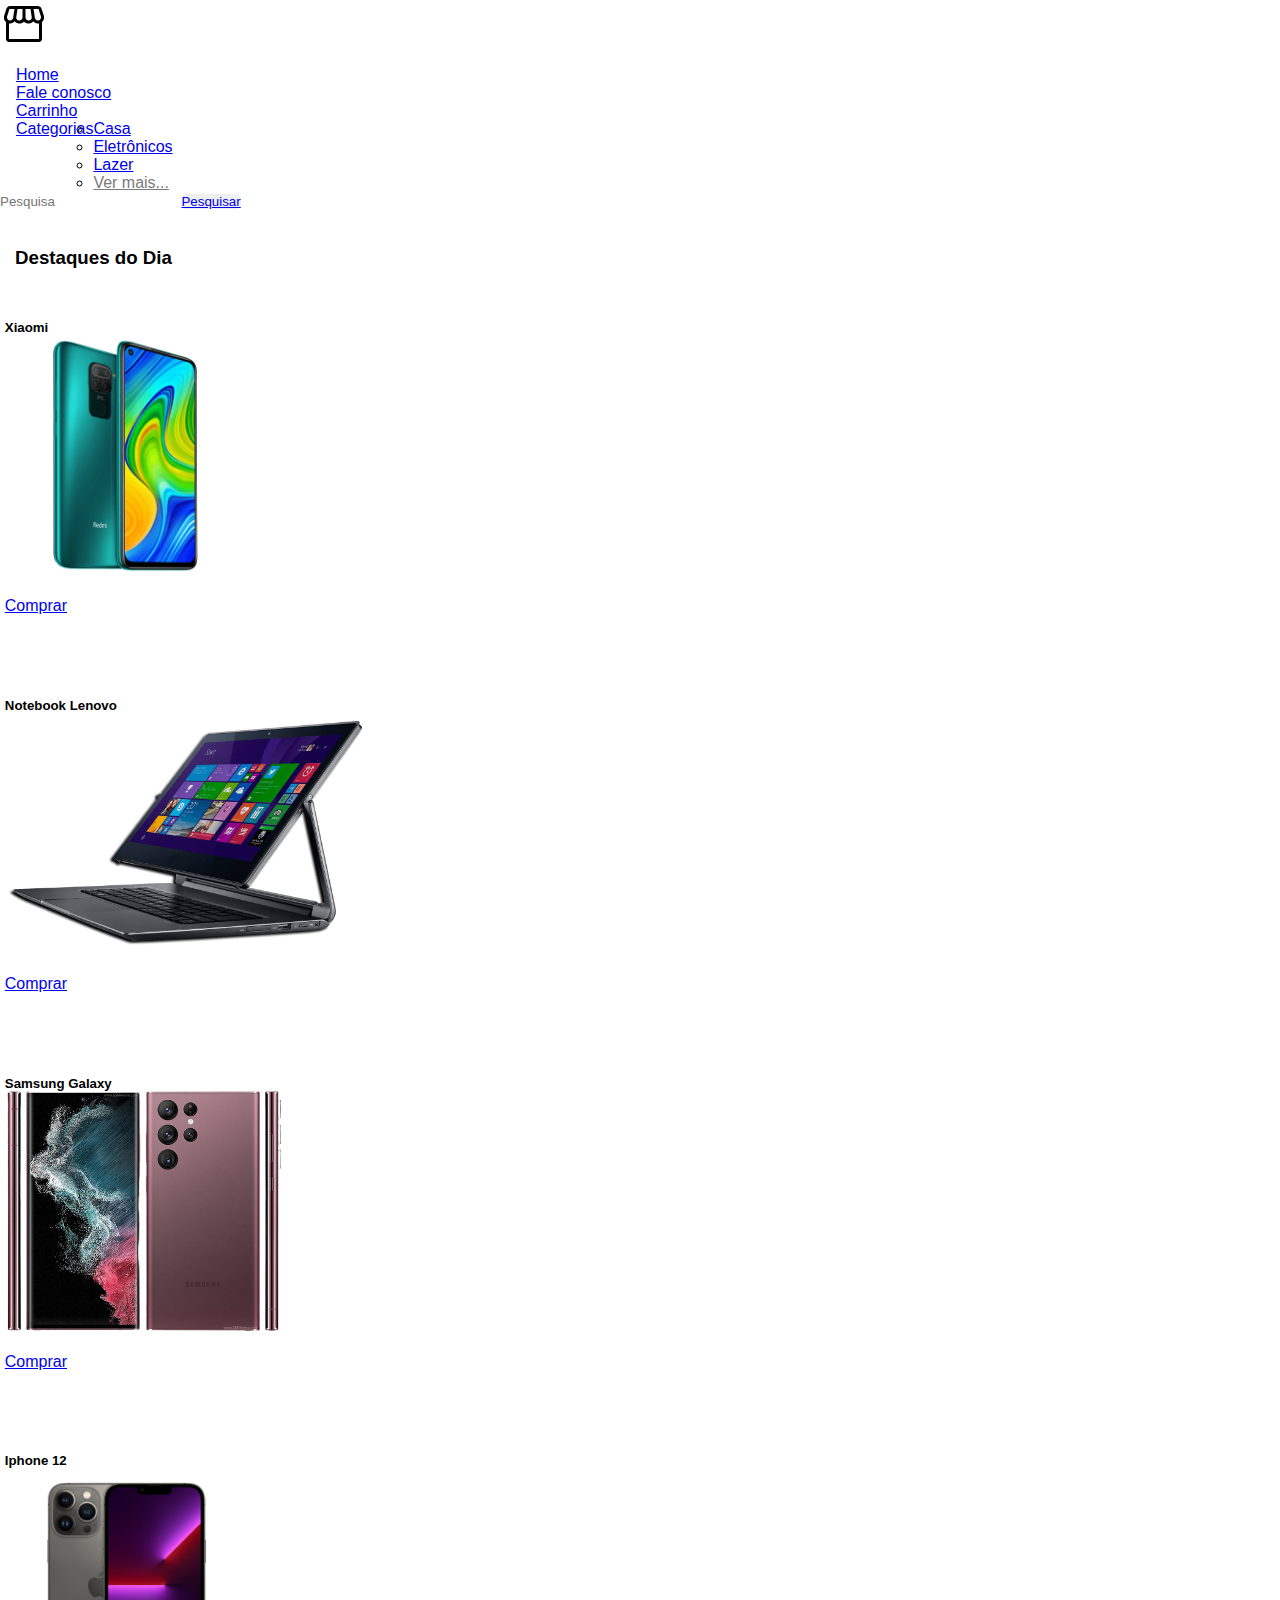
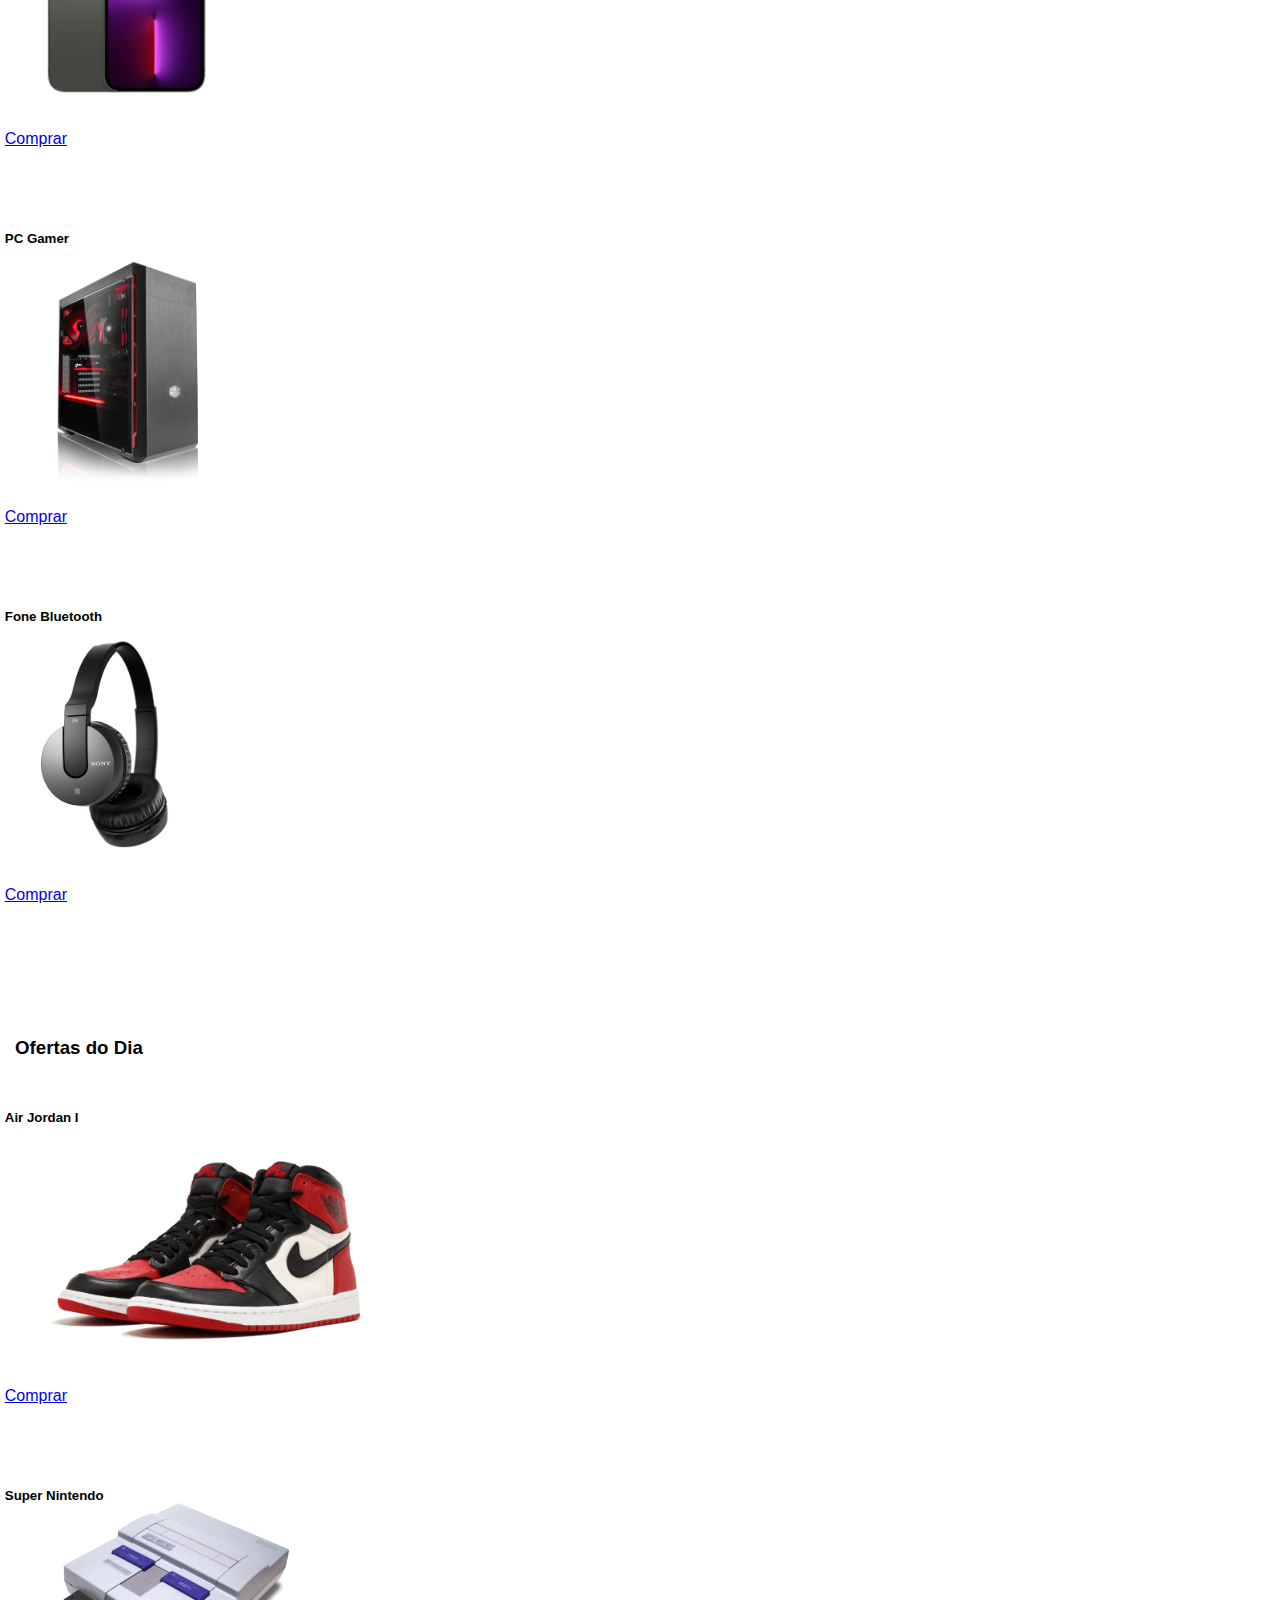
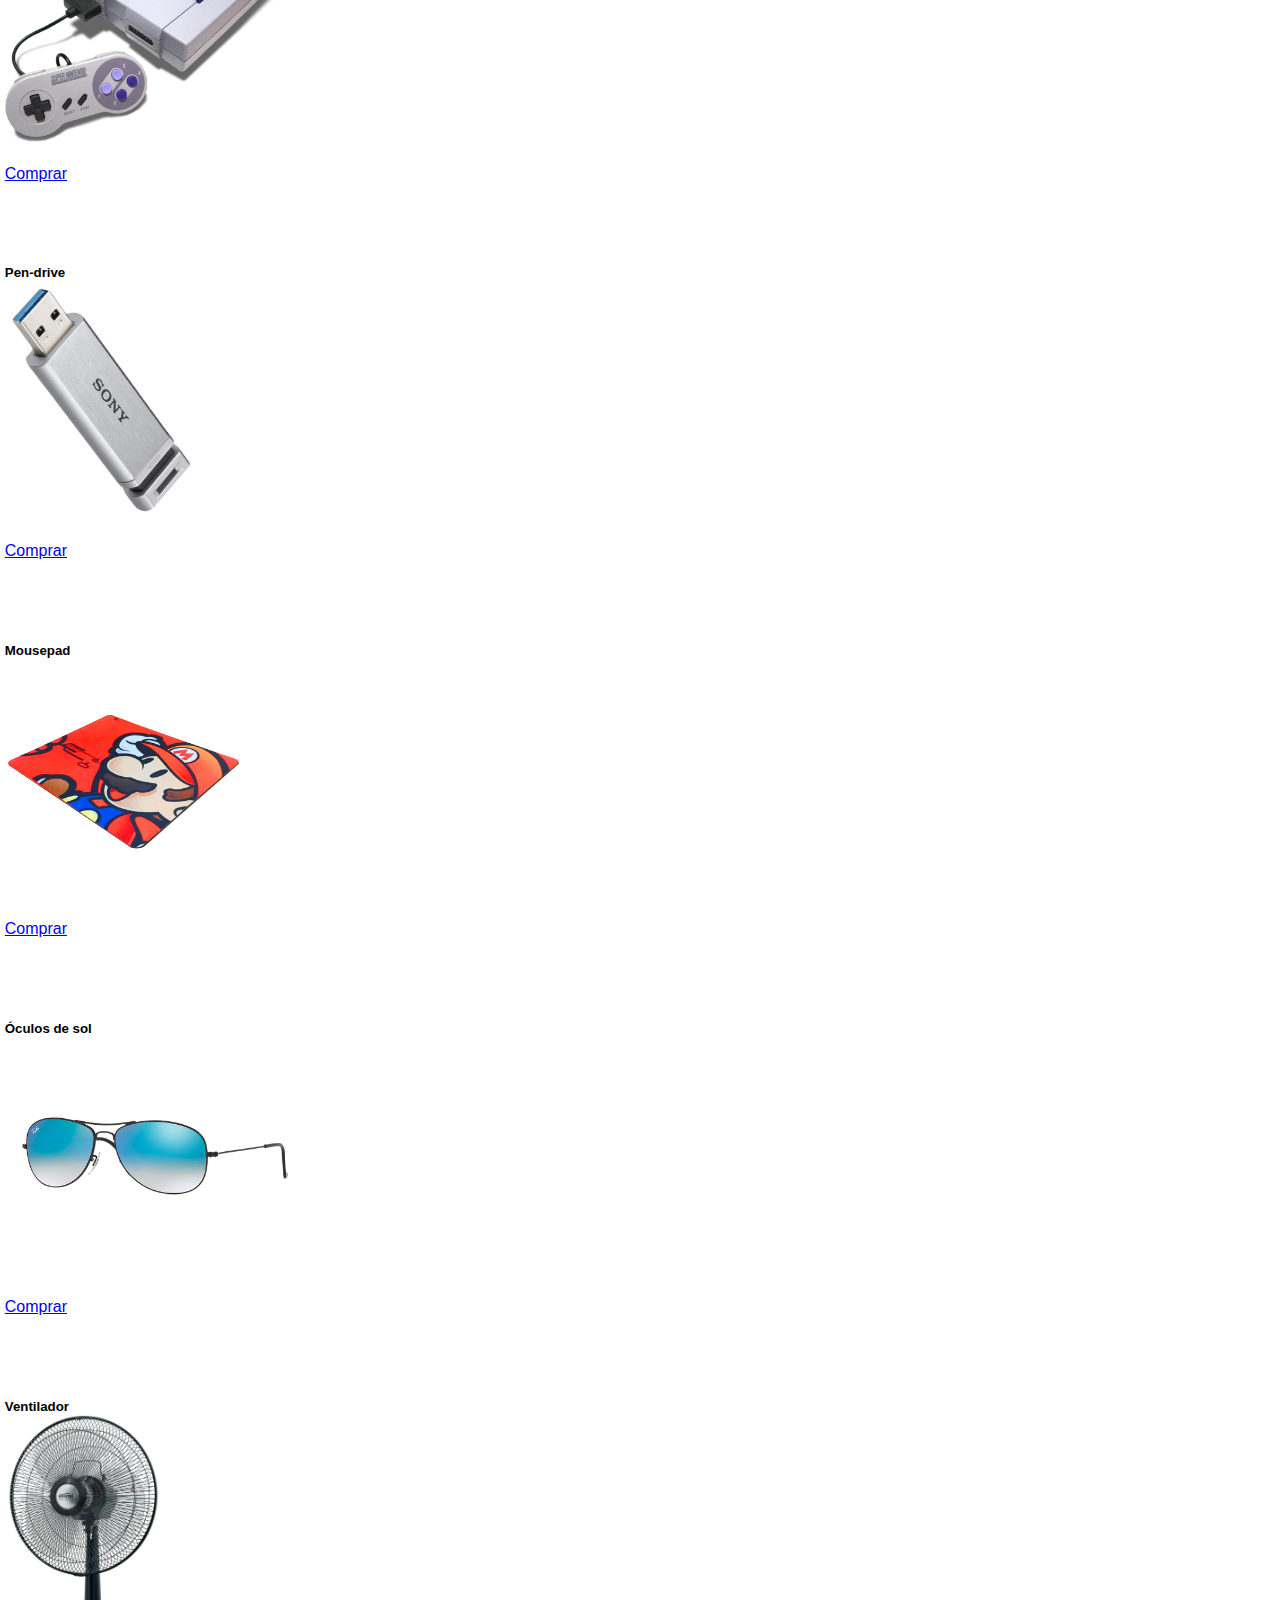
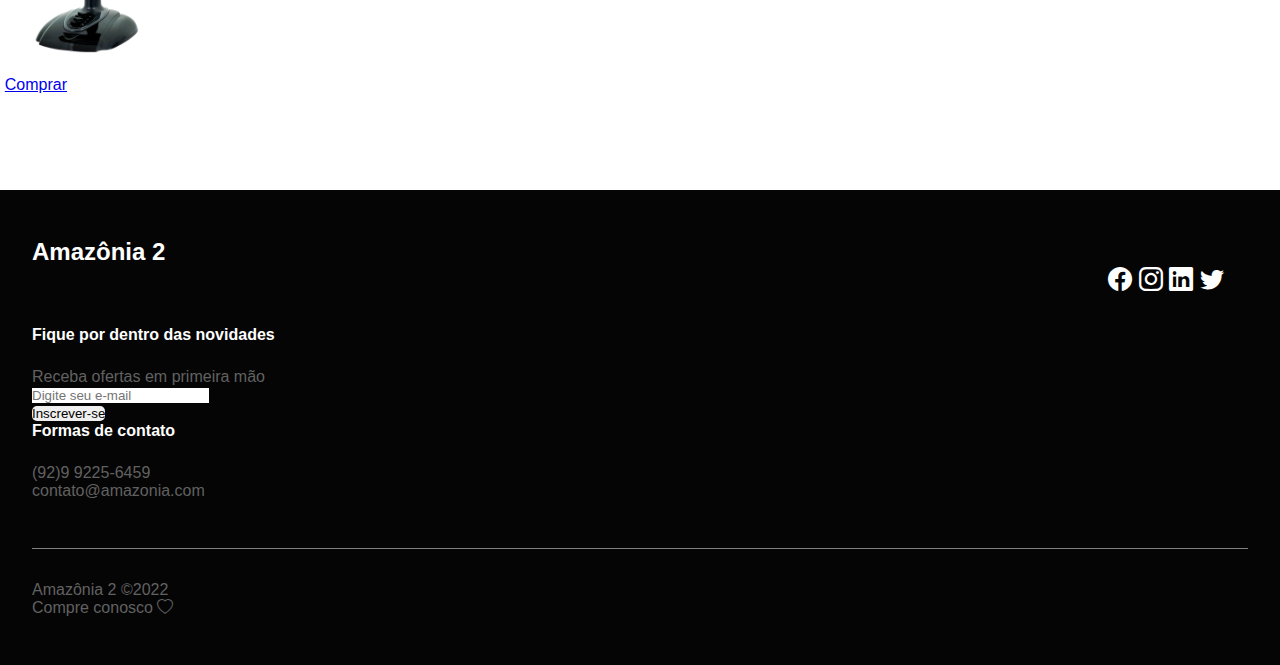
<file: index.html>
<!DOCTYPE html>
<html lang="en">
  <head>
    <meta charset="UTF-8" />
    <meta http-equiv="X-UA-Compatible" content="IE=edge" />
    <meta name="viewport" content="width=device-width, initial-scale=1.0" />
    <title>Atividade 22-11</title>
    <!-- Fonts -->
    <link rel="preconnect" href="https://fonts.googleapis.com" />
    <link rel="preconnect" href="https://fonts.gstatic.com" crossorigin />
    <link
      href="https://fonts.googleapis.com/css2?family=Titillium+Web&display=swap"
      rel="stylesheet"
    />
    <!-- CSS Bootstrap -->
    <link
      href="https://cdn.jsdelivr.net/npm/bootstrap@5.2.2/dist/css/bootstrap.min.css"
      rel="stylesheet"
      integrity="sha384-Zenh87qX5JnK2Jl0vWa8Ck2rdkQ2Bzep5IDxbcnCeuOxjzrPF/et3URy9Bv1WTRi"
      crossorigin="anonymous"
    />
    <!-- Bootstrap Icons -->
    <link
      rel="stylesheet"
      href="https://cdn.jsdelivr.net/npm/bootstrap-icons@1.9.1/font/bootstrap-icons.css"
    />
    <!-- Project CSS -->
    <link rel="stylesheet" href="css/style.css" />
    <!-- JavaScript Bootstrap -->
    <script
      src="https://cdn.jsdelivr.net/npm/bootstrap@5.2.2/dist/js/bootstrap.bundle.min.js"
      integrity="sha384-OERcA2EqjJCMA+/3y+gxIOqMEjwtxJY7qPCqsdltbNJuaOe923+mo//f6V8Qbsw3"
      crossorigin="anonymous"
    ></script>
  </head>
  <body>
    <!-- NAVBAR -->
      <nav class="navbar navbar-expand-lg bg-light">
        <div class="container-fluid">
          <a class="navbar-brand" href="#">
            <img src="img/icon.png" alt="">
          </a>
          <button class="navbar-toggler" type="button" data-bs-toggle="collapse" data-bs-target="#navbarSupportedContent" aria-controls="navbarSupportedContent"aria-expanded="false" aria-label="Toggle navigation">
            <span class="navbar-toggler-icon"></span>
          </button>
          <div class="collapse navbar-collapse" id="navbarSupportedContent">
            <ul class="navbar-nav me-auto mb-2 mb-lg-0">
              <li class="nav-item">
                <a class="nav-link active" aria-current="page" href="index.html">Home</a>
              </li>
              <li class="nav-item">
                <a class="nav-link" href="#">Fale conosco</a>
              </li>
              <li class="nav-item">
                <a class="nav-link" href="pag/cart.html">Carrinho</a>
              </li>
              <li class="nav-item dropdown">
                <a class="nav-link dropdown-toggle" href="#" role="button" data-bs-toggle="dropdown" aria-expanded="false">Categorias</a>
                <ul class="dropdown-menu">
                  <li><a class="dropdown-item" href="#">Casa</a></li>
                  <li><a class="dropdown-item" href="#">Eletrônicos</a></li>
                  <li><a class="dropdown-item" href="#">Lazer</a></li>
                  <li><a class="dropdown-item" id="drop" href="#">Ver mais...</a></li>
                </ul>
              </li>
              
            </ul>
            <form class="d-flex" role="search">
              <input class="form-control me-2" type="search" placeholder="Pesquisa" aria-label="Search"/>
              <button class="btn btn-outline-success" type="submit"> <a href="pag/resultado-de-pesquisa.html">Pesquisar</a></button>
            </form>
          </div>
        </div>
      </nav>
      <!-- CARDS -->
      <h3>Destaques do Dia</h3> 
        <div class="col-12 col-md-10 offset-md-1" id="mini-banners">
            <div class="row">
                <div class="col-12 col-md-4">
                    <div class="card text-center">
                        <div class="card-body">
                            <h5>Xiaomi</h5>
                            <img src="img/xiaomi.png" alt="" class="img-fluid">
                            <br><br>
                            <a href="#" class="btn btn-dark">Comprar</a>
                        </div>
                    </div>
                </div>
                <div class="col-12 col-md-4">
                    <div class="card text-center">
                        <div class="card-body">
                            <h5>Notebook Lenovo</h5>
                            <img src="img/lenovo.png" alt="" class="img-fluid">
                            <br><br>
                            <a href="#" class="btn btn-dark">Comprar</a>
                        </div>
                    </div>
                </div>
                <div class="col-12 col-md-4">
                    <div class="card text-center">
                        <div class="card-body">
                            <h5>Samsung Galaxy</h5>
                            <img src="img/S22.png" alt="" class="img-fluid">
                            <br><br>
                            <a href="#" class="btn btn-dark">Comprar</a>
                        </div>
                    </div>
                </div>
                <div class="col-12 col-md-4">
                    <div class="card text-center">
                        <div class="card-body">
                            <h5>Iphone 12</h5>
                            <img src="img/iphone.png" alt="" class="img-fluid">
                            <br><br>
                            <a href="#" class="btn btn-dark">Comprar</a>
                        </div>
                    </div>
                </div>
                <div class="col-12 col-md-4">
                    <div class="card text-center">
                        <div class="card-body">
                            <h5>PC Gamer</h5>
                            <img src="img/pc.png" alt="" class="img-fluid">
                            <br><br>
                            <a href="#" class="btn btn-dark">Comprar</a>
                        </div>
                    </div>
                </div>
                <div class="col-12 col-md-4">
                    <div class="card text-center">
                        <div class="card-body">
                            <h5>Fone Bluetooth</h5>
                            <img src="img/fone.png" alt="" class="img-fluid">
                            <br><br>
                            <a href="#" class="btn btn-dark">Comprar</a>
                        </div>
                    </div>
                </div>
            </div>
        </div>
        <h3>Ofertas do Dia</h3>
        <div class="col-12 col-md-10 offset-md-1" id="mini-banners">
          <div class="row">
              <div class="col-12 col-md-4">
                  <div class="card text-center">
                      <div class="card-body">
                          <h5>Air Jordan I</h5>
                          <img src="img/jordan.png" alt="" class="img-fluid">
                          <br><br>
                          <a href="#" class="btn btn-dark">Comprar</a>
                      </div>
                  </div>
              </div>
              <div class="col-12 col-md-4">
                  <div class="card text-center">
                      <div class="card-body">
                          <h5>Super Nintendo</h5>
                          <img src="img/nintendo2.png" alt="" class="img-fluid">
                          <br><br>
                          <a href="pag/atividade-site.html" class="btn btn-dark">Comprar</a>
                      </div>
                  </div>
              </div>
              <div class="col-12 col-md-4">
                  <div class="card text-center">
                      <div class="card-body">
                          <h5>Pen-drive</h5>
                          <img src="img/pendrive.png" alt= "" class="img-fluid">
                          <br><br>
                          <a href="#" class="btn btn-dark">Comprar</a>
                      </div>
                  </div>
              </div>
              <div class="col-12 col-md-4">
                  <div class="card text-center">
                      <div class="card-body">
                          <h5>Mousepad</h5>
                          <img src="img/mousepad.png" alt="" class="img-fluid">
                          <br><br>
                          <a href="#" class="btn btn-dark">Comprar</a>
                      </div>
                  </div>
              </div>
              <div class="col-12 col-md-4">
                  <div class="card text-center">
                      <div class="card-body">
                          <h5>Óculos de sol</h5>
                          <img src="img/rayban.png" alt="" class="img-fluid">
                          <br><br>
                          <a href="#" class="btn btn-dark">Comprar</a>
                      </div>
                  </div>
              </div>
              <div class="col-12 col-md-4">
                  <div class="card text-center">
                      <div class="card-body">
                          <h5>Ventilador</h5>
                          <img src="img/ventilador.png" alt="" class="img-fluid">
                          <br><br>
                          <a href="#" class="btn btn-dark">Comprar</a>
                      </div>
                  </div>
              </div>
          </div>
      </div>
      <!-- FOOTER -->
      <footer class="container-fluid bg-dark-color" id="footer">
        <div class="container">
            <div class="row">
                <!-- Footer Top -->
                <div class="col-12" id="footer-top">
                    <div class="row justify-content-between">
                        <div class="col-4"><h2>Amazônia 2</h2></div>
                        <div class="col-4" id="social-icons">
                            <i class="bi bi-facebook"></i>
                            <i class="bi bi-instagram"></i>
                            <i class="bi bi-linkedin"></i>
                            <i class="bi bi-twitter"></i>
                        </div>
                    </div>
                </div>
                <!-- Footer Details -->
                <div class="col-12" id="footer-details">
                  <div class="row">
                    <div class="col-12 col-md-4" id="news-container">
                      <h4>Fique por dentro das novidades</h4>
                      <p class="secondary-color">Receba ofertas em primeira mão</p>
                      <form>
                        <div class="mb-3">
                          <input type="email" class="form-control" placeholder="Digite seu e-mail">
                        </div>
                        <button class="btn btn-dark" type="submit">Inscrever-se</button>
                      </form>
                    </div>
                    <div class="col-12 col-md-4" id="contact-container">
                      <h4>Formas de contato</h4>
                      <p class="secondary-color">(92)9 9225-6459</p>
                      <p class="secondary-color">contato@amazonia.com</p>
                    </div>
                  </div>
                </div>
                <!-- Footer Bottom -->
                <div class="col-12" id="footer-bottom">
                  <div class="row justify-content-between">
                    <div class="col-12 col-md-3">
                    <p class="secondary-color">Amazônia 2 &copy;2022</p>
                    </div>
                    <div class="col-12 col-md-3">
                      <p class="secondary-color">Compre conosco <i class="bi bi-heart"></i></p>
                    </div>
                  </div>
                </div>
            </div>
        </div>
    </footer>
  </body>
</html>
</file>
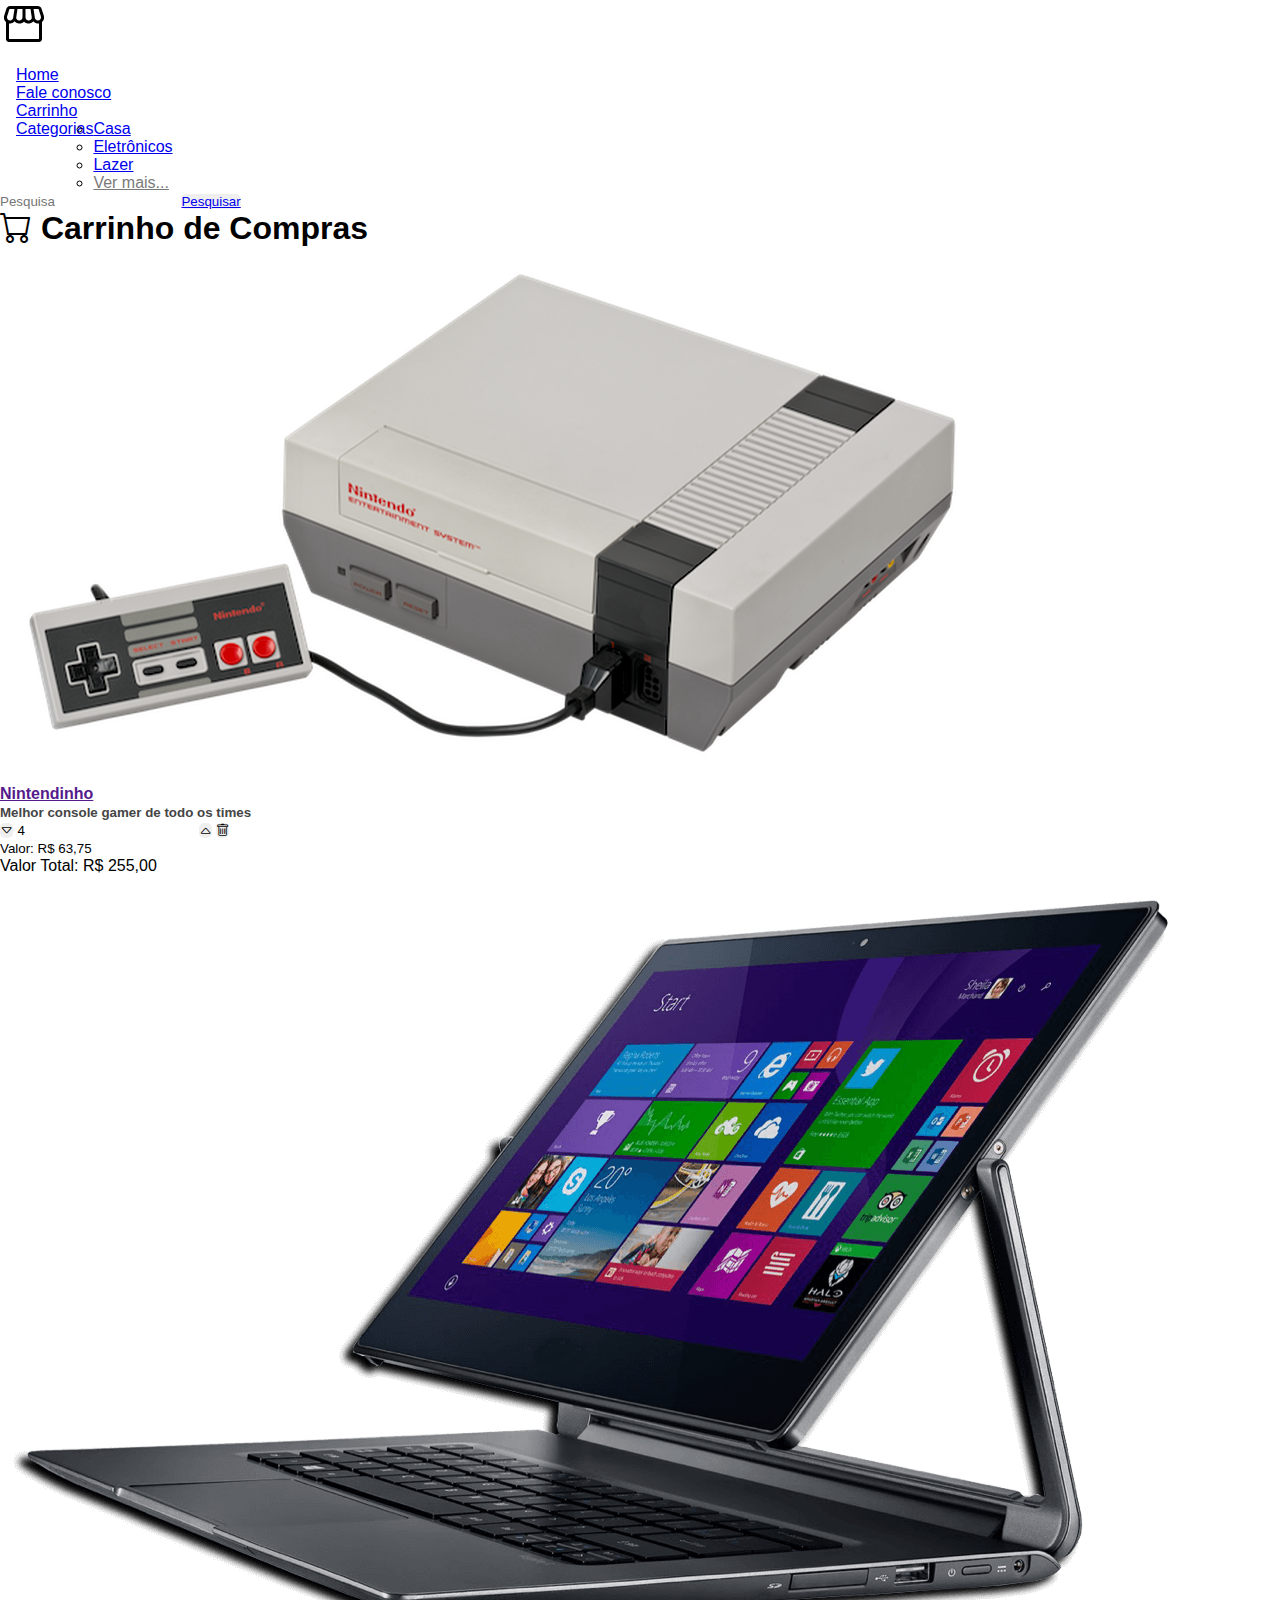
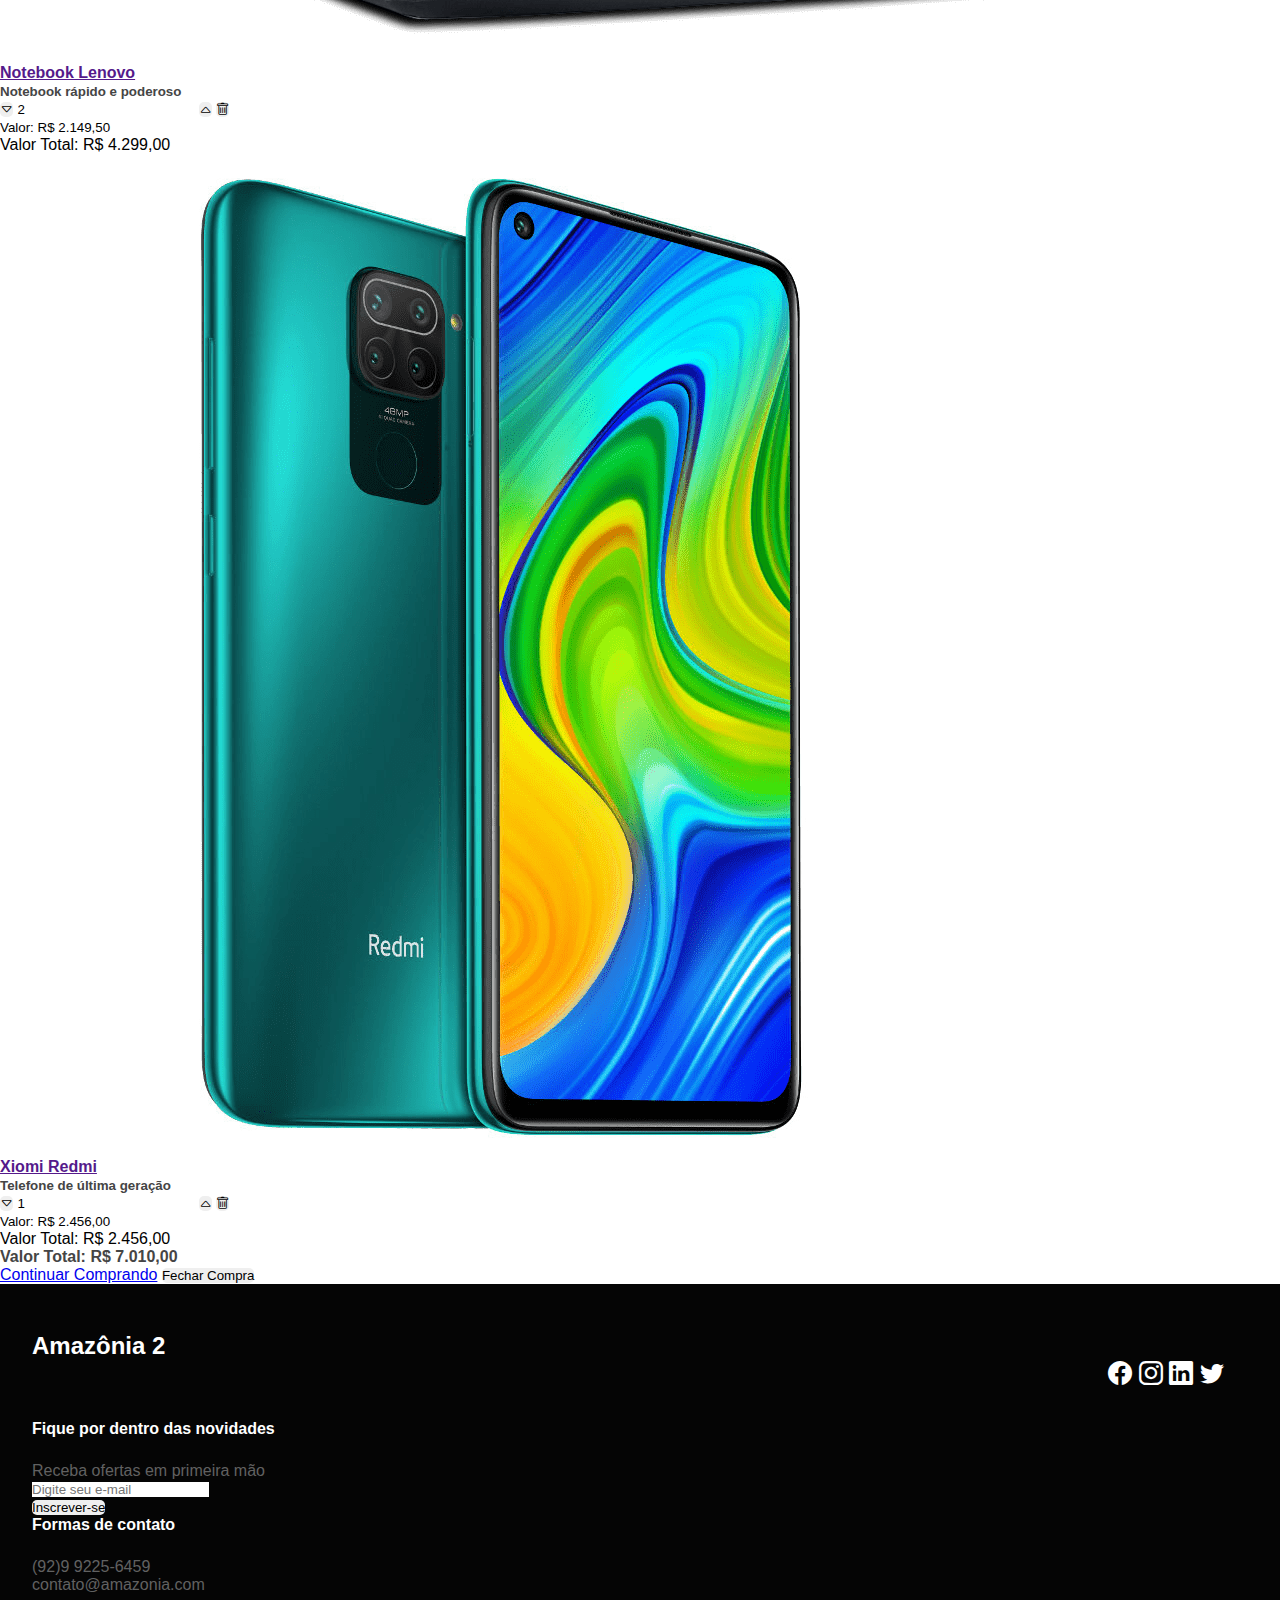
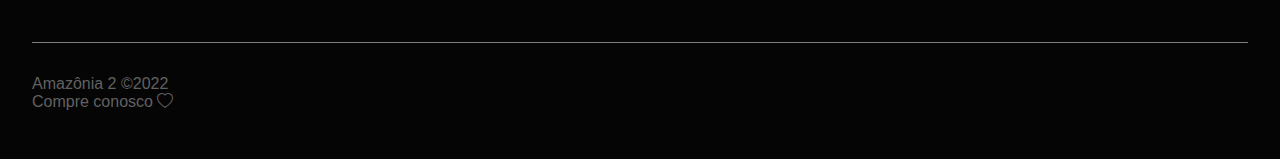
<file: pag/cart.html>
<!DOCTYPE html>
<html lang="en">
  <head>
    <meta charset="UTF-8" />
    <meta http-equiv="X-UA-Compatible" content="IE=edge" />
    <meta name="viewport" content="width=device-width, initial-scale=1.0" />
    <title>Atividade 22-11</title>
    <!-- Fonts -->
    <link rel="preconnect" href="https://fonts.googleapis.com" />
    <link rel="preconnect" href="https://fonts.gstatic.com" crossorigin />
    <link
      href="https://fonts.googleapis.com/css2?family=Titillium+Web&display=swap"
      rel="stylesheet"
    />
    <!-- CSS Bootstrap -->
    <link
      href="https://cdn.jsdelivr.net/npm/bootstrap@5.2.2/dist/css/bootstrap.min.css"
      rel="stylesheet"
      integrity="sha384-Zenh87qX5JnK2Jl0vWa8Ck2rdkQ2Bzep5IDxbcnCeuOxjzrPF/et3URy9Bv1WTRi"
      crossorigin="anonymous"
    />
    <!-- Bootstrap Icons -->
    <link
      rel="stylesheet"
      href="https://cdn.jsdelivr.net/npm/bootstrap-icons@1.9.1/font/bootstrap-icons.css"
    />
    <!-- Project CSS -->
    <link rel="stylesheet" href="../css/style.css" />
    <!-- JavaScript Bootstrap -->
    <script
      src="https://cdn.jsdelivr.net/npm/bootstrap@5.2.2/dist/js/bootstrap.bundle.min.js"
      integrity="sha384-OERcA2EqjJCMA+/3y+gxIOqMEjwtxJY7qPCqsdltbNJuaOe923+mo//f6V8Qbsw3"
      crossorigin="anonymous"
    ></script>
  </head>
  <body>
    <!-- NAVBAR -->
    <nav class="navbar navbar-expand-lg bg-light">
      <div class="container-fluid">
        <a class="navbar-brand" href="../index.html">
          <img src="../img/icon.png" alt=""/>
        </a>
        <button
          class="navbar-toggler" type="button" data-bs-toggle="collapse" data-bs-target="#navbarSupportedContent" aria-controls="navbarSupportedContent" aria-expanded="false" aria-label="Toggle navigation">
          <span class="navbar-toggler-icon"></span>
        </button>
        <div class="collapse navbar-collapse" id="navbarSupportedContent">
          <ul class="navbar-nav me-auto mb-2 mb-lg-0">
            <li class="nav-item">
              <a class="nav-link" href="../index.html">Home</a>
            </li>
            <li class="nav-item">
              <a class="nav-link" href="#">Fale conosco</a>
            </li>
            <li class="nav-item">
              <a class="nav-link active" aria-current="page" href="cart.html">Carrinho</a>
            </li>
            <li class="nav-item dropdown">
              <a class="nav-link dropdown-toggle" href="#" role="button" data-bs-toggle="dropdown" aria-expanded="false">Categorias</a>
              <ul class="dropdown-menu">
                <li><a class="dropdown-item" href="#">Casa</a></li>
                <li><a class="dropdown-item" href="#">Eletrônicos</a></li>
                <li><a class="dropdown-item" href="#">Lazer</a></li>
                <li><a class="dropdown-item" id="drop" href="#">Ver mais...</a></li>
              </ul>
            </li>
          </ul>
          <form class="d-flex" role="search">
            <input class="form-control me-2" type="search" placeholder="Pesquisa" aria-label="Search"/>
            <button class="btn btn-outline-success" type="submit"><a href="resultado-de-pesquisa.html">Pesquisar</a></button>
          </form>
        </div>
      </div>
    </nav>
        <div class="container">
            <h1><i class="bi bi-cart"></i> Carrinho de Compras</h1>
            <hr>
            <ul class="list-group mb-3">
                <li class="list-group-item py-3">
                    <div class="row g-3">
                        <div class="col-4 col-md-3 col-lg-2">
                            <a href="">
                                <img src="../img/nintendo1.png" alt="" class="img-thumbnail">
                            </a>
                        </div>
                        <div class="col-8 col-md-9 col-lg-7 col-xl-8 text-left align-self-center">
                        <h4><b><a href="" class="text-decoration-none text-primary-color">Nintendinho</a></b></h4>
                        <h4>
                            <small>Melhor console gamer de todo os times</small>
                        </h4>
                        <div class="col-6 offset-6 col-sm-6 offset-sm-6 col-md-4 offset md-8 col-lg-3 offset-lg-0 col-xl-2 alugn-self-center mt-3">
                            <div class="input-group">
                                <button type="button" class="btn btn-outline-dark btn-sm">
                                    <a class="bi" width="16" height="16" fill="currentColor">
                                        <i class="bi-caret-down"></i>
                                    </a>
                                </button>
                                <input type="text" class="form-control text-center border-dark" value="4">
                                <button type="button" class="btn btn-outline-dark btn-sm">
                                    <a class="bi" width="16" height="16" fill="currentColor">
                                        <i class="bi-caret-up"></i>
                                    </a>
                                </button>
                                <button type="button" class="btn btn-outline-dark btn-sm">
                                    <a class="bi" width="16" height="16" fill="currentColor">
                                        <i class="bi-trash"></i>
                                    </a>
                                </button>
                            </div>
                            <div class="text-right mt-2">
                                <small class="text-secondary">Valor: R$ 63,75</small><br>
                                <span class="text-dark">Valor Total: R$ 255,00</span>
                            </div>
                        </div>
                        </div>
                    </div>
                </li>
                <li class="list-group-item py-3">
                  <div class="row g-3">
                      <div class="col-4 col-md-3 col-lg-2">
                          <a href="">
                              <img src="../img/lenovo.png" alt="" class="img-thumbnail">
                          </a>
                      </div>
                      <div class="col-8 col-md-9 col-lg-7 col-xl-8 text-left align-self-center">
                      <h4><b><a href="" class="text-decoration-none text-primary-color">Notebook Lenovo</a></b></h4>
                      <h4>
                          <small>Notebook rápido e poderoso</small>
                      </h4>
                      <div class="col-6 offset-6 col-sm-6 offset-sm-6 col-md-4 offset md-8 col-lg-3 offset-lg-0 col-xl-2 alugn-self-center mt-3">
                          <div class="input-group">
                              <button type="button" class="btn btn-outline-dark btn-sm">
                                  <a class="bi" width="16" height="16" fill="currentColor">
                                      <i class="bi-caret-down"></i>
                                  </a>
                              </button>
                              <input type="text" class="form-control text-center border-dark" value="2">
                              <button type="button" class="btn btn-outline-dark btn-sm">
                                  <a class="bi" width="16" height="16" fill="currentColor">
                                      <i class="bi-caret-up"></i>
                                  </a>
                              </button>
                              <button type="button" class="btn btn-outline-dark btn-sm">
                                  <a class="bi" width="16" height="16" fill="currentColor">
                                      <i class="bi-trash"></i>
                                  </a>
                              </button>
                          </div>
                          <div class="text-right mt-2">
                              <small class="text-secondary">Valor: R$ 2.149,50</small><br>
                              <span class="text-dark">Valor Total: R$ 4.299,00</span>
                          </div>
                      </div>
                      </div>
                  </div>
              </li>
              <li class="list-group-item py-3">
                <div class="row g-3">
                    <div class="col-4 col-md-3 col-lg-2">
                        <a href="">
                            <img src="../img/xiaomi.png" alt="" class="img-thumbnail">
                        </a>
                    </div>
                    <div class="col-8 col-md-9 col-lg-7 col-xl-8 text-left align-self-center">
                    <h4><b><a href="" class="text-decoration-none text-primary-color">Xiomi Redmi </a></b></h4>
                    <h4>
                        <small>Telefone de última geração</small>
                    </h4>
                    <div class="col-6 offset-6 col-sm-6 offset-sm-6 col-md-4 offset md-8 col-lg-3 offset-lg-0 col-xl-2 alugn-self-center mt-3">
                        <div class="input-group">
                            <button type="button" class="btn btn-outline-dark btn-sm">
                                <a class="bi" width="16" height="16" fill="currentColor">
                                    <i class="bi-caret-down"></i>
                                </a>
                            </button>
                            <input type="text" class="form-control text-center border-dark" value="1">
                            <button type="button" class="btn btn-outline-dark btn-sm">
                                <a class="bi" width="16" height="16" fill="currentColor">
                                    <i class="bi-caret-up"></i>
                                </a>
                            </button>
                            <button type="button" class="btn btn-outline-dark btn-sm">
                                <a class="bi" width="16" height="16" fill="currentColor">
                                    <i class="bi-trash"></i>
                                </a>
                            </button>
                        </div>
                        <div class="text-right mt-2">
                            <small class="text-secondary">Valor: R$ 2.456,00</small><br>
                            <span class="text-dark">Valor Total: R$ 2.456,00</span>
                        </div>
                    </div>
                    </div>
                </div>
            </li>
            <li class="list-group-item py-3">
              <div class="text-right">
                <h4 class="text-dark-mb-3">Valor Total: R$ 7.010,00</h4>
                <a href="../index.html" class="btn btn-outline-success btn-lg">Continuar Comprando</a>
                <button class="btn btn-danger btn-lg">Fechar Compra</button>
              </div>
            </li>
            </ul>
        </div>
        <!-- FOOTER -->
      <footer class="container-fluid bg-dark-color" id="footer">
        <div class="container">
            <div class="row">
                <!-- Footer Top -->
                <div class="col-12" id="footer-top">
                    <div class="row justify-content-between">
                        <div class="col-4"><h2>Amazônia 2</h2></div>
                        <div class="col-4" id="social-icons">
                            <i class="bi bi-facebook"></i>
                            <i class="bi bi-instagram"></i>
                            <i class="bi bi-linkedin"></i>
                            <i class="bi bi-twitter"></i>
                        </div>
                    </div>
                </div>
                <!-- Footer Details -->
                <div class="col-12" id="footer-details">
                  <div class="row">
                    <div class="col-12 col-md-4" id="news-container">
                      <h4>Fique por dentro das novidades</h4>
                      <p class="secondary-color">Receba ofertas em primeira mão</p>
                      <form>
                        <div class="mb-3">
                          <input type="email" class="form-control" placeholder="Digite seu e-mail">
                        </div>
                        <button class="btn btn-dark" type="submit">Inscrever-se</button>
                      </form>
                    </div>
                    <div class="col-12 col-md-4" id="contact-container">
                      <h4>Formas de contato</h4>
                      <p class="secondary-color">(92)9 9225-6459</p>
                      <p class="secondary-color">contato@amazonia.com</p>
                    </div>
                  </div>
                </div>
                <!-- Footer Bottom -->
                <div class="col-12" id="footer-bottom">
                  <div class="row justify-content-between">
                    <div class="col-12 col-md-3">
                    <p class="secondary-color">Amazônia 2 &copy;2022</p>
                    </div>
                    <div class="col-12 col-md-3">
                      <p class="secondary-color">Compre conosco <i class="bi bi-heart"></i></p>
                    </div>
                  </div>
                </div>
            </div>
        </div>
    </footer>
    
  </body>
</html>
</file>
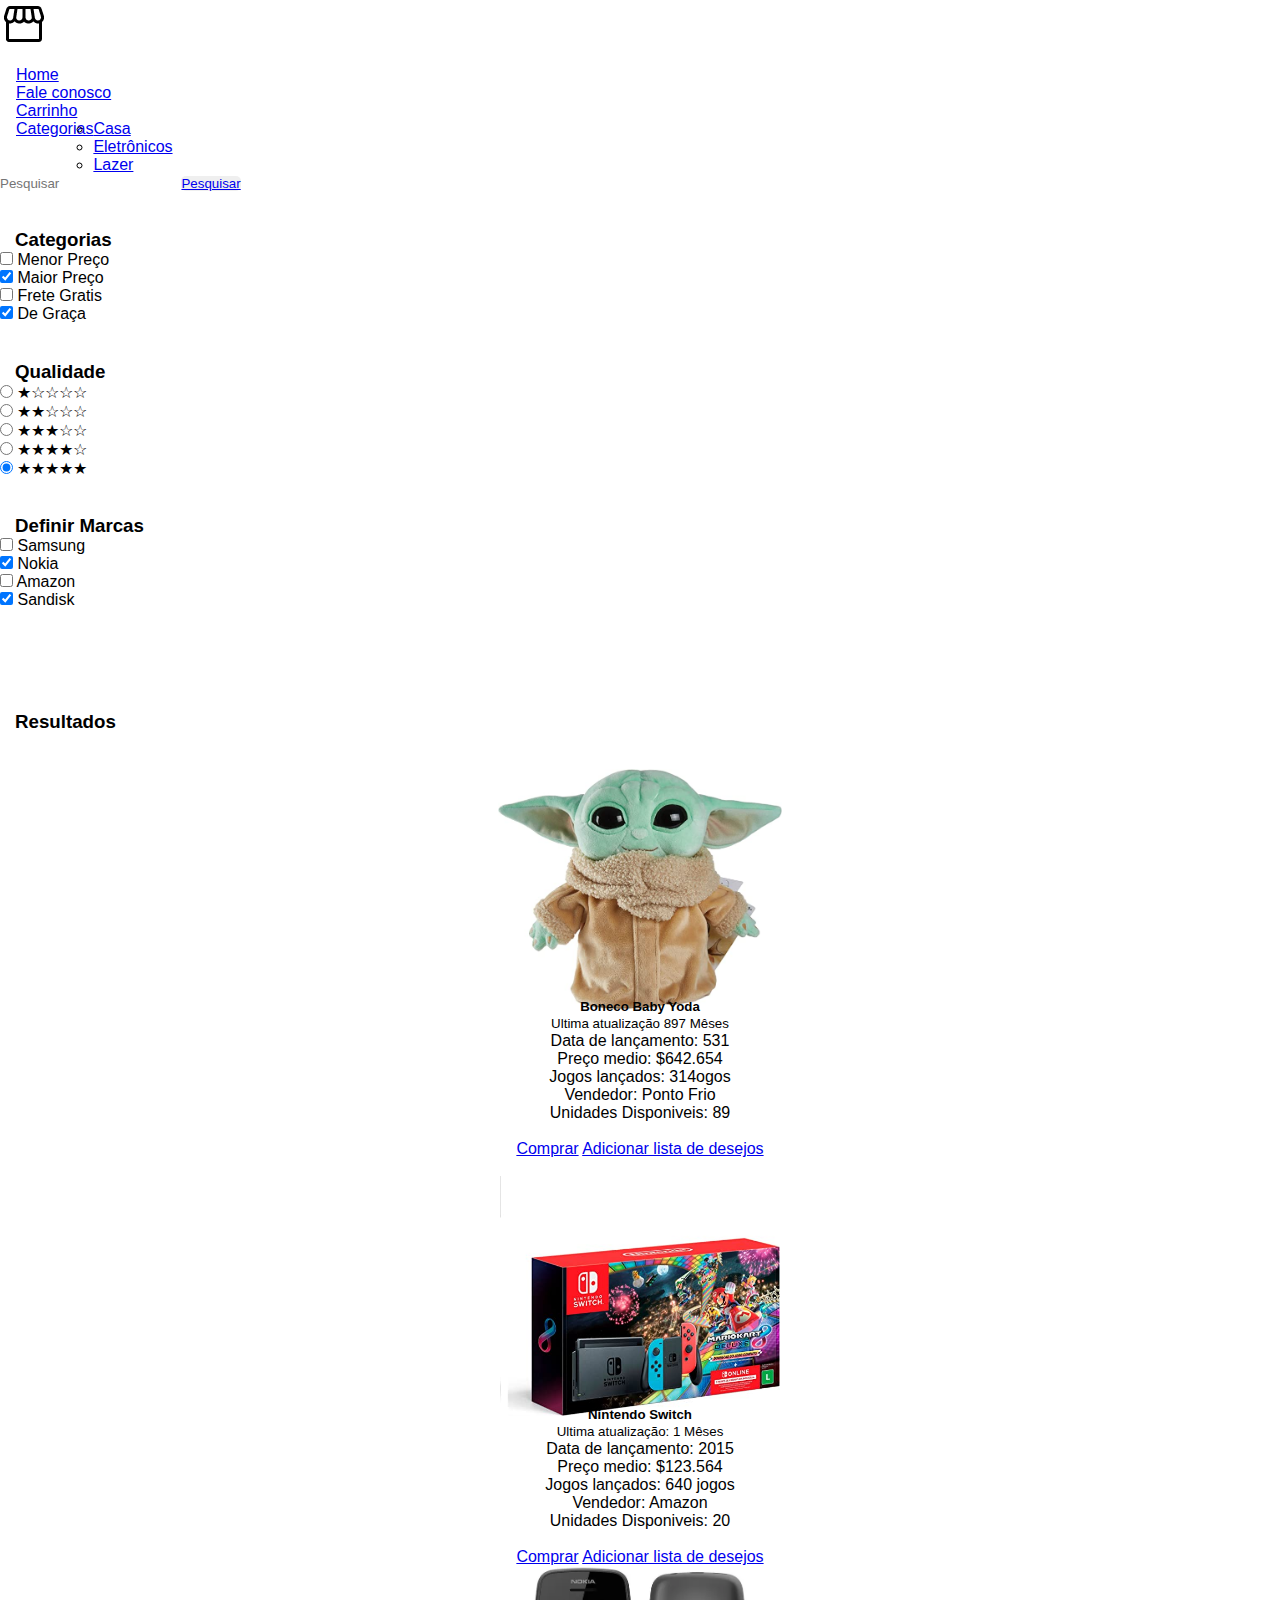
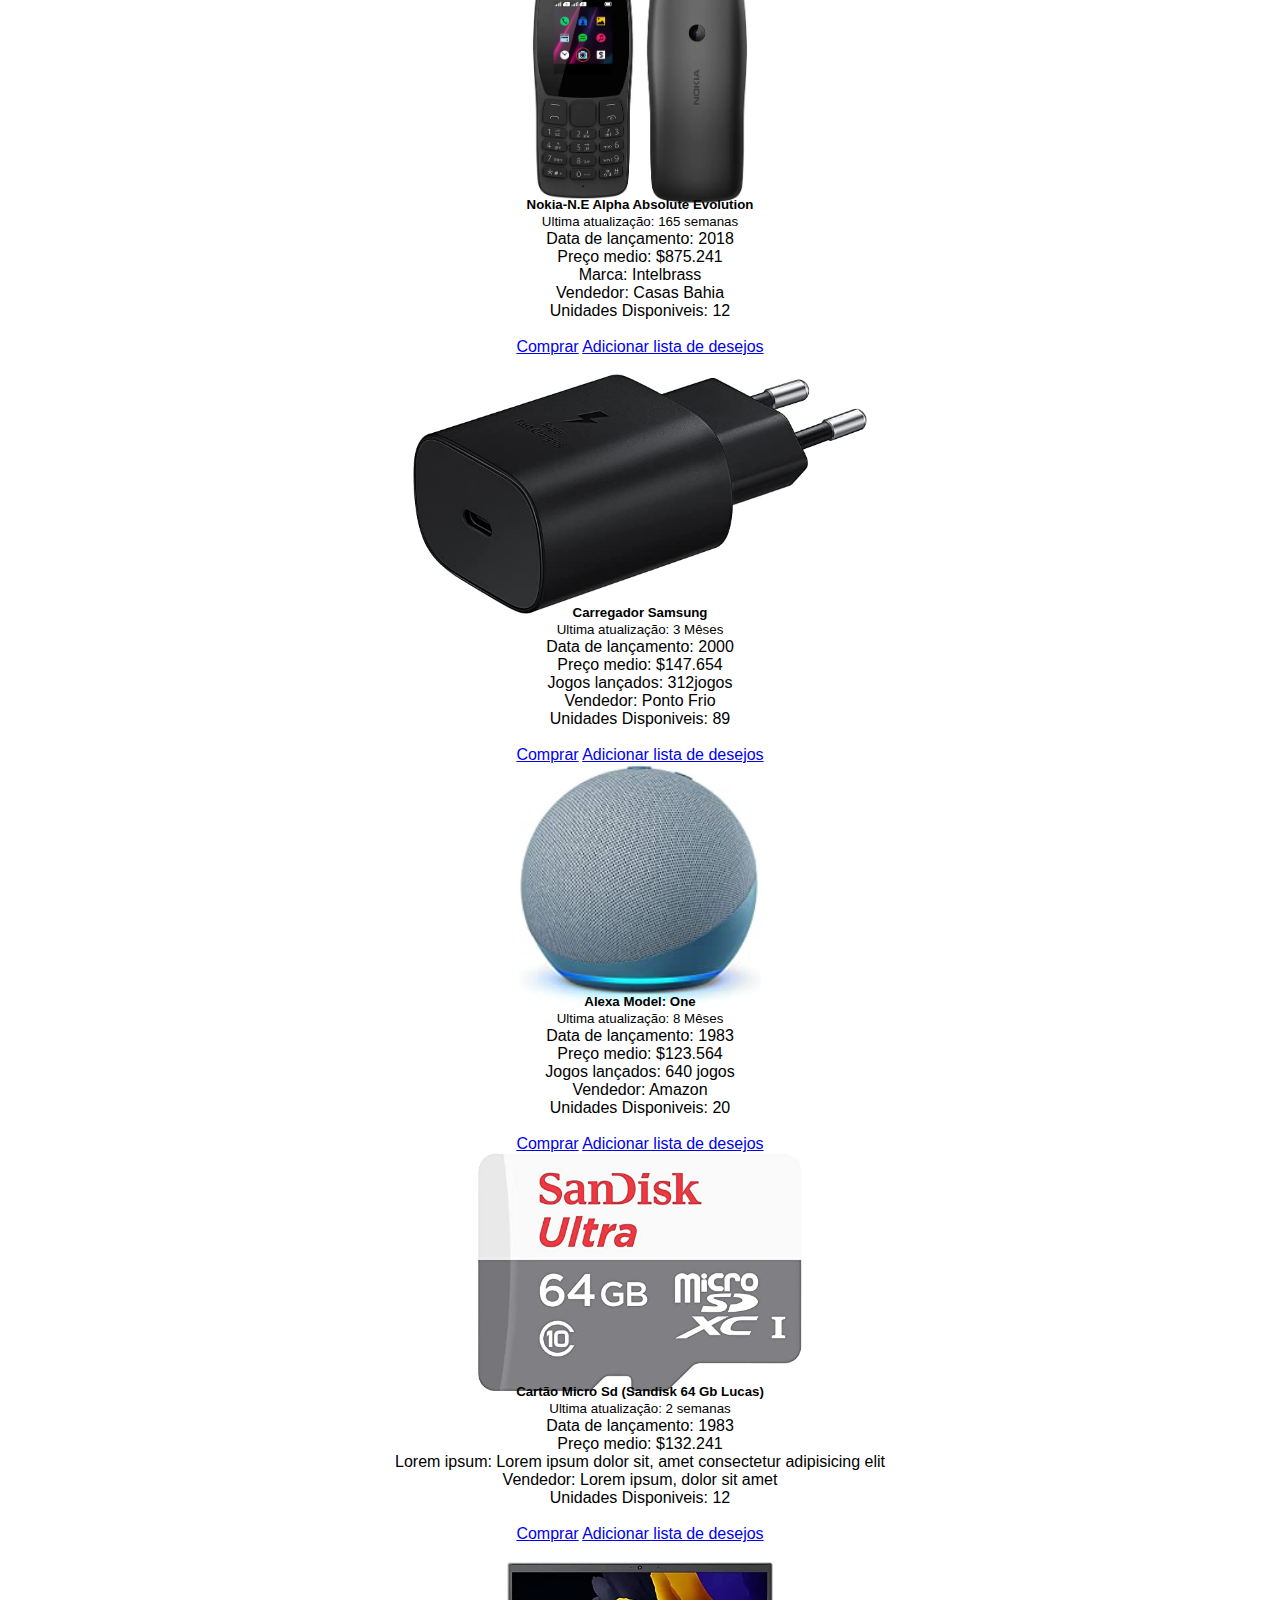
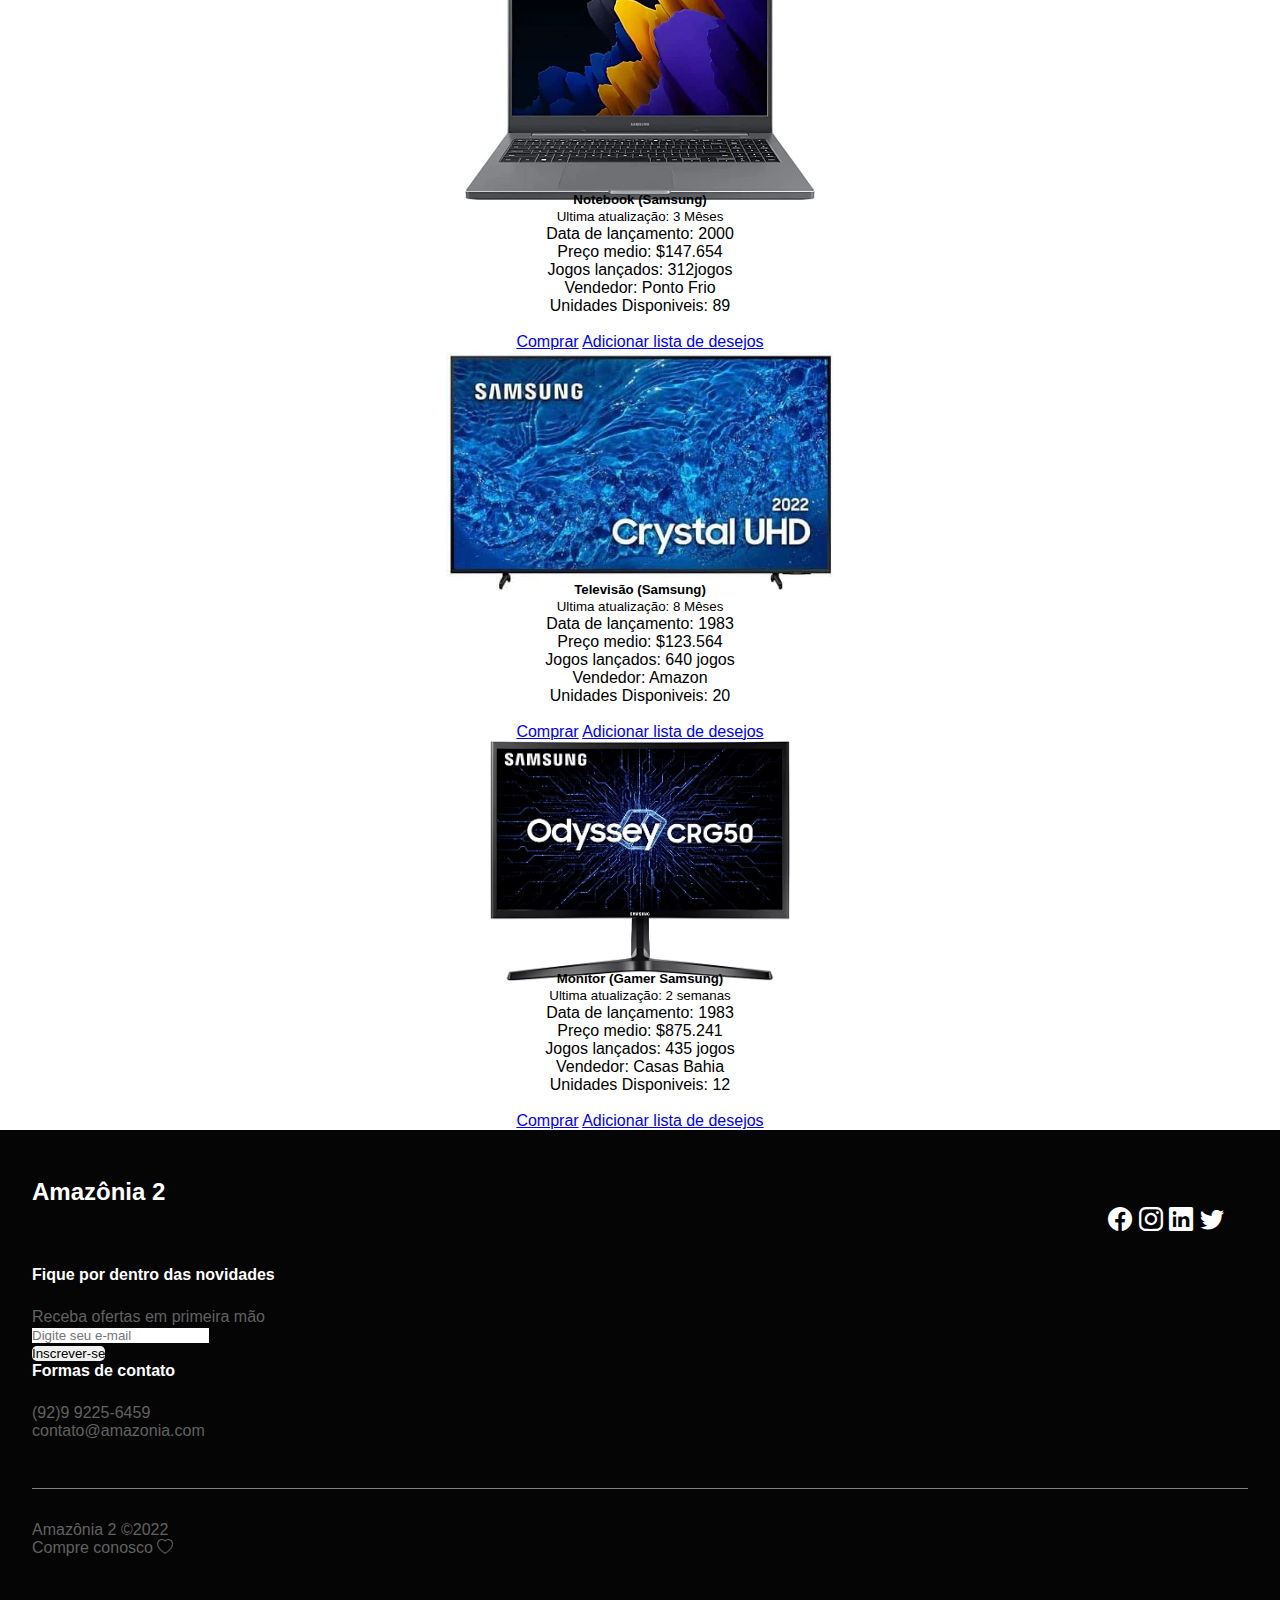
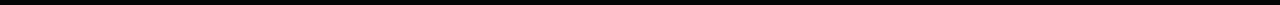
<file: pag/resultado-de-pesquisa.html>
<!DOCTYPE html>
<html lang="en">

<head>
    <meta charset="UTF-8">
    <meta http-equiv="X-UA-Compatible" content="IE=edge">
    <meta name="viewport" content="width=device-width, initial-scale=1.0">
    <title>Atividade 22-11</title>
    <!-- Fonts -->
    <link rel="preconnect" href="https://fonts.googleapis.com" />
    <link rel="preconnect" href="https://fonts.gstatic.com" crossorigin />
    <link
      href="https://fonts.googleapis.com/css2?family=Titillium+Web&display=swap"
      rel="stylesheet"
    />
    <!-- CSS Bootstrap -->
    <link href="https://cdn.jsdelivr.net/npm/bootstrap@5.2.2/dist/css/bootstrap.min.css" rel="stylesheet"
        integrity="sha384-Zenh87qX5JnK2Jl0vWa8Ck2rdkQ2Bzep5IDxbcnCeuOxjzrPF/et3URy9Bv1WTRi" crossorigin="anonymous">
    <!-- Bootstrap Icons -->
    <link rel="stylesheet" href="https://cdn.jsdelivr.net/npm/bootstrap-icons@1.9.1/font/bootstrap-icons.css">
    <!-- Project CSS -->
    <link rel="stylesheet" href="../css/style.css">
    <!-- JavaScript Bootstrap -->
    <script src="https://cdn.jsdelivr.net/npm/bootstrap@5.2.2/dist/js/bootstrap.bundle.min.js"
        integrity="sha384-OERcA2EqjJCMA+/3y+gxIOqMEjwtxJY7qPCqsdltbNJuaOe923+mo//f6V8Qbsw3" crossorigin="anonymous">
        </script>
</head>
<style>
    .produto.card-img{
        text-align: center;
    }
    .card-img{
        height: 15em;
        width: auto;
    }
    .card-img-nokia{
        mask-image: none;
        text-align: center;
        height: 400px;
        width: 500px;
    }
    .texto1{
        text-align: center;
    }
    .mhk{
        text-align: left;
        
    }
</style>

<body>
    <!-- NAVBAR -->
    <nav class="navbar navbar-expand-lg bg-light">
      <div class="container-fluid">
        <a class="navbar-brand" href="../index.html">
          <img src="../img/icon.png" alt="">
        </a>
        <button class="navbar-toggler" type="button" data-bs-toggle="collapse" data-bs-target="#navbarSupportedContent" aria-controls="navbarSupportedContent"aria-expanded="false" aria-label="Toggle navigation">
          <span class="navbar-toggler-icon"></span>
        </button>
        <div class="collapse navbar-collapse" id="navbarSupportedContent">
          <ul class="navbar-nav me-auto mb-2 mb-lg-0">
            <li class="nav-item">
              <a class="nav-link" aria-current="page" href="../index.html">Home</a>
            </li>
            <li class="nav-item">
              <a class="nav-link" href="#">Fale conosco</a>
            </li>
            <li class="nav-item">
              <a class="nav-link" href="cart.html">Carrinho</a>
            </li>
            <li class="nav-item dropdown">
              <a class="nav-link dropdown-toggle" href="#" role="button" data-bs-toggle="dropdown" aria-expanded="false">Categorias</a>
              <ul class="dropdown-menu">
                <li><a class="dropdown-item" href="#">Casa</a></li>
                <li><a class="dropdown-item" href="#">Eletrônicos</a></li>
                <li><a class="dropdown-item" href="#">Lazer</a></li>
              </ul>
            </li>
            
          </ul>
          <form class="d-flex" role="search">
            <input class="form-control me-2" type="search" placeholder="Pesquisar" aria-label="Search"/>
            <button class="btn btn-outline-success" type="submit"><a href="resultado-de-pesquisa.html">Pesquisar</a></button>
          </form>
        </div>
      </div>
    </nav>

    <div class="col-12 col-md-10 offset-md-1" id="mini-banners">
      <div class="row">
        <div class="col-12 col-md-4">
          <h3>Categorias</h3>
        <div class="form-check">
            <input class="form-check-input" type="checkbox" value="" id="flexCheckDefault">
            <label class="form-check-label" for="flexCheckDefault">
              Menor Preço
            </label>
          </div>
          <div class="form-check">
            <input class="form-check-input" type="checkbox" value="" id="flexCheckChecked" checked>
            <label class="form-check-label" for="flexCheckChecked">
              Maior Preço
            </label>
          </div>
          <div class="form-check">
            <input class="form-check-input" type="checkbox" value="" id="flexCheckDefault">
            <label class="form-check-label" for="flexCheckDefault">
              Frete Gratis
            </label>
          </div>
          <div class="form-check">
            <input class="form-check-input" type="checkbox" value="" id="flexCheckChecked" checked>
            <label class="form-check-label" for="flexCheckChecked">
              De Graça
            </label>
          </div>
          </div>
          <div class="col-12 col-md-4">
          <h3>Qualidade</h3>
          <div class="form-check">
            <input class="form-check-input" type="radio" name="flexRadioDefault" id="flexRadioDefault1">
            <label class="form-check-label" for="flexRadioDefault1">
                ★☆☆☆☆
            </label>
          </div>
          <div class="form-check">
            <input class="form-check-input" type="radio" name="flexRadioDefault" id="flexRadioDefault2" checked>
            <label class="form-check-label" for="flexRadioDefault2">
                ★★☆☆☆
            </label>
          </div>
          <div class="form-check">
            <input class="form-check-input" type="radio" name="flexRadioDefault" id="flexRadioDefault2" checked>
            <label class="form-check-label" for="flexRadioDefault2">
                ★★★☆☆
            </label>
          </div>
          <div class="form-check">
            <input class="form-check-input" type="radio" name="flexRadioDefault" id="flexRadioDefault2" checked>
            <label class="form-check-label" for="flexRadioDefault2">
                ★★★★☆
            </label>
          </div>
          <div class="form-check">
            <input class="form-check-input" type="radio" name="flexRadioDefault" id="flexRadioDefault2" checked>
            <label class="form-check-label" for="flexRadioDefault2">
                ★★★★★
            </label>
            </div>
            </div>
            <div class="col-12 col-md-4">
            <h3>Definir Marcas</h3>
            <div class="form-check">
            <input class="form-check-input" type="checkbox" value="" id="flexCheckDefault">
            <label class="form-check-label" for="flexCheckDefault">
              Samsung
            </label>
          </div>
          <div class="form-check">
            <input class="form-check-input" type="checkbox" value="" id="flexCheckChecked" checked>
            <label class="form-check-label" for="flexCheckChecked">
              Nokia
            </label>
          </div>
          <div class="form-check">
            <input class="form-check-input" type="checkbox" value="" id="flexCheckDefault">
            <label class="form-check-label" for="flexCheckDefault">
              Amazon
            </label>
          </div>
          <div class="form-check">
            <input class="form-check-input" type="checkbox" value="" id="flexCheckChecked" checked>
            <label class="form-check-label" for="flexCheckChecked">
              Sandisk
            </label>
          </div>
        </div>
        </div>
        </div>
        <!-- Mini Banners-->
        <center>
    <section class="mhk">
                <h3>Resultados</h3><br>
                <div class="card-group">
                    <div class="card">
                        <center><br>
                      <img class="card-img" src="../img/yoda.jpg">
                      <div class="card-body">
                        <h5 class="card-title">Boneco Baby Yoda</h5>
                        <p class="card-text"><small class="text-muted">Ultima atualização 897 Mêses</small></p>
                            <li class="list-group-item">Data de lançamento: 531</li>
                            <li class="list-group-item">Preço medio: $642.654</li>
                            <li class="list-group-item">Jogos lançados: 314ogos</li>
                            <li class="list-group-item">Vendedor: Ponto Frio</li>
                            <li class="list-group-item">Unidades Disponiveis: 89</li><br>
                            <a href="#" class="btn btn-dark">Comprar</a>
                            <a href="#" class="btn btn-dark">Adicionar lista de desejos</a>
                      </div>
                    </div>
                    <div class="card"><center><br>
                      <img class="card-img" src="../img/switch.jpg" alt="...">
                      <div class="card-body">
                        <h5 class="card-title">Nintendo Switch</h5>
                        <p class="card-text"><small class="text-muted">Ultima atualização: 1 Mêses</small></p>
                        <li class="list-group-item">Data de lançamento: 2015</li>
                            <li class="list-group-item">Preço medio: $123.564</li>
                            <li class="list-group-item">Jogos lançados: 640 jogos</li>
                            <li class="list-group-item">Vendedor: Amazon</li>
                            <li class="list-group-item">Unidades Disponiveis: 20</li><br>
                            <a href="#" class="btn btn-dark">Comprar</a>
                            <a href="#" class="btn btn-dark">Adicionar lista de desejos</a>
                      </div>
                    </div>
                    <div class="card"> <center>
                      <img src="../img/nokia.webp" class="card-img" alt="...">
                      <div class="card-body">
                        <h5 class="card-title">Nokia-N.E Alpha Absolute Evolution</h5>
                        <p class="card-text"><small class="text-muted">Ultima atualização: 165 semanas</small></p>
                        <li class="list-group-item">Data de lançamento: 2018</li>
                            <li class="list-group-item">Preço medio: $875.241</li>
                            <li class="list-group-item">Marca: Intelbrass</li>
                            <li class="list-group-item">Vendedor: Casas Bahia</li>
                            <li class="list-group-item">Unidades Disponiveis: 12</li><br>
                            <a href="#" class="btn btn-dark">Comprar</a>
                            <a href="#" class="btn btn-dark">Adicionar lista de desejos</a>
                      </div>
                    </div>
                  </div>
        </div><br>
                <div class="card-group">
                    <div class="card"><center>
                      <img src="../img/carregador.jpg" class="card-img" alt="...">
                      <div class="card-body">
                        <h5 class="card-title">Carregador Samsung</h5>
                        <p class="card-text"><small class="text-muted">Ultima atualização: 3 Mêses</small></p>
                            <li class="list-group-item">Data de lançamento: 2000</li>
                            <li class="list-group-item">Preço medio: $147.654</li>
                            <li class="list-group-item">Jogos lançados: 312jogos</li>
                            <li class="list-group-item">Vendedor: Ponto Frio</li>
                            <li class="list-group-item">Unidades Disponiveis: 89</li><br>
                            <a href="#" class="btn btn-dark">Comprar</a>
                            <a href="#" class="btn btn-dark">Adicionar lista de desejos</a>
                      </div>
                    </div>
                    <div class="card"><center>
                      <img src="../img/alexa.jpg" class="card-img" alt="...">
                      <div class="card-body">
                        <h5 class="card-title">Alexa Model: One</h5>
                        <p class="card-text"><small class="text-muted">Ultima atualização: 8 Mêses</small></p>
                        <li class="list-group-item">Data de lançamento: 1983</li>
                            <li class="list-group-item">Preço medio: $123.564</li>
                            <li class="list-group-item">Jogos lançados: 640 jogos</li>
                            <li class="list-group-item">Vendedor: Amazon</li>
                            <li class="list-group-item">Unidades Disponiveis: 20</li><br>
                            <a href="#" class="btn btn-dark">Comprar</a>
                            <a href="#" class="btn btn-dark">Adicionar lista de desejos</a>
                      </div>
                    </div>
                    <div class="card"><center>
                      <img src="../img/sd.jpg" class="card-img" alt="...">
                      <div class="card-body">
                        <h5 class="card-title">Cartão Micro Sd (Sandisk 64 Gb Lucas)</h5>
                        <p class="card-text"><small class="text-muted">Ultima atualização: 2 semanas</small></p>
                        <li class="list-group-item">Data de lançamento: 1983</li>
                            <li class="list-group-item">Preço medio: $132.241</li>
                            <li class="list-group-item">Lorem ipsum: Lorem ipsum dolor sit, amet consectetur adipisicing elit</li>
                            <li class="list-group-item">Vendedor: Lorem ipsum, dolor sit amet </li>
                            <li class="list-group-item">Unidades Disponiveis: 12</li><br>
                            <a href="#" class="btn btn-dark">Comprar</a>
                            <a href="#" class="btn btn-dark">Adicionar lista de desejos</a>
                      </div>
                    </div>
                  </div>
        </div><br>
                <div class="card-group">
                    <div class="card"><center>
                      <img src="../img/notebook.jpg" class="card-img" alt="...">
                      <div class="card-body">
                        <h5 class="card-title">Notebook (Samsung)</h5>
                        <p class="card-text"><small class="text-muted">Ultima atualização: 3 Mêses</small></p>
                            <li class="list-group-item">Data de lançamento: 2000</li>
                            <li class="list-group-item">Preço medio: $147.654</li>
                            <li class="list-group-item">Jogos lançados: 312jogos</li>
                            <li class="list-group-item">Vendedor: Ponto Frio</li>
                            <li class="list-group-item">Unidades Disponiveis: 89</li><br>
                            <a href="#" class="btn btn-dark">Comprar</a>
                            <a href="#" class="btn btn-dark">Adicionar lista de desejos</a>
                      </div>
                    </div>
                    <div class="card"><center>
                      <img src="../img/tv.jpg" class="card-img" alt="...">
                      <div class="card-body">
                        <h5 class="card-title">Televisão (Samsung)</h5>
                        <p class="card-text"><small class="text-muted">Ultima atualização: 8 Mêses</small></p>
                        <li class="list-group-item">Data de lançamento: 1983</li>
                            <li class="list-group-item">Preço medio: $123.564</li>
                            <li class="list-group-item">Jogos lançados: 640 jogos</li>
                            <li class="list-group-item">Vendedor: Amazon</li>
                            <li class="list-group-item">Unidades Disponiveis: 20</li><br>
                            <a href="#" class="btn btn-dark">Comprar</a>
                            <a href="#" class="btn btn-dark">Adicionar lista de desejos</a>
                      </div>
                    </div>
                    <div class="card"><center>
                      <img class="card-img" src="../img/monitor.jpg">
                      <div class="card-body">
                        <h5 class="card-title">Monitor (Gamer Samsung)</h5>
                        <p class="card-text"><small class="text-muted">Ultima atualização: 2 semanas</small></p>
                        <li class="list-group-item">Data de lançamento: 1983</li>
                            <li class="list-group-item">Preço medio: $875.241</li>
                            <li class="list-group-item">Jogos lançados: 435 jogos</li>
                            <li class="list-group-item">Vendedor: Casas Bahia</li>
                            <li class="list-group-item">Unidades Disponiveis: 12</li><br>
                            <a href="#" class="btn btn-dark">Comprar</a>
                            <a href="#" class="btn btn-dark">Adicionar lista de desejos</a>
                      </div>
                      </center>
                    </div>
                  </div>
        </div>
    </section>
  </center>
    <!-- FOOTER -->
    <footer class="container-fluid bg-dark-color" id="footer">
      <div class="container">
          <div class="row">
              <!-- Footer Top -->
              <div class="col-12" id="footer-top">
                  <div class="row justify-content-between">
                      <div class="col-4"><h2>Amazônia 2</h2></div>
                      <div class="col-4" id="social-icons">
                          <i class="bi bi-facebook"></i>
                          <i class="bi bi-instagram"></i>
                          <i class="bi bi-linkedin"></i>
                          <i class="bi bi-twitter"></i>
                      </div>
                  </div>
              </div>
              <!-- Footer Details -->
              <div class="col-12" id="footer-details">
                <div class="row">
                  <div class="col-12 col-md-4" id="news-container">
                    <h4>Fique por dentro das novidades</h4>
                    <p class="secondary-color">Receba ofertas em primeira mão</p>
                    <form>
                      <div class="mb-3">
                        <input type="email" class="form-control" placeholder="Digite seu e-mail">
                      </div>
                      <button class="btn btn-dark" type="submit">Inscrever-se</button>
                    </form>
                  </div>
                  <div class="col-12 col-md-4" id="contact-container">
                    <h4>Formas de contato</h4>
                    <p class="secondary-color">(92)9 9225-6459</p>
                    <p class="secondary-color">contato@amazonia.com</p>
                  </div>
                </div>
              </div>
              <!-- Footer Bottom -->
              <div class="col-12" id="footer-bottom">
                <div class="row justify-content-between">
                  <div class="col-12 col-md-3">
                  <p class="secondary-color">Amazônia 2 &copy;2022</p>
                  </div>
                  <div class="col-12 col-md-3">
                    <p class="secondary-color">Compre conosco <i class="bi bi-heart"></i></p>
                  </div>
                </div>
              </div>
          </div>
      </div>
  </footer>
    
</body>

</html>
</file>
<file: css/style.css>
* {
    margin: 0;
    padding: 0;
    border: 0;
    font-family: 'Lato', sans-serif
    ;
}
h3{
    padding-top: 2em;
}
h4{
    color: #454545;
}

.bg-primary-color {
    background-color: white;
}

.bg-secondary-color {
    background-color: aliceblue;
}

.bg-dark-color {
    background-color: #050505;
}

.primary-color {
    color: #000000;
}

.secondary-color {
    color: #616161;
}

#cart {
    border-bottom: 1px solid black;
}

/* NAVBAR */

#navbar {
    border-bottom: 1px solid black;
}

#navbar a:hover {
    color: #454545;
}

#navbar a.active {
    border-bottom: 1px solid black;
}

.navbar-brand {
    display: flex;
}

.navbar-brand span {
    font-weight: 700;
    font-size: 1.5em;
    margin-left: 0.5em;
}

#drop {
    color: #7a7a7a;
}

.nav-item {
    display: flex;
    margin: 0 1em;
}

.btn {
    border-radius: 5px;
}

/* Mini Banners */

h3{
    padding-left: 15px;
}
h5 {
    margin-top: -1em;
}

#mini-banners {
    margin-bottom: 4em;
}

#mini-banners .card {
    margin-top: 2em;
    padding: 2em 0.3em;
}
.card-body img{
    width: auto;
    height: 15em;
}
.img-fluid{
    object-fit: cover;
}

/* Footer Top */
#footer{
    padding: 3em 2em;
}
#footer-top{
    margin-bottom: 2em;
}
#footer-top, #footer-top i{
    color: #ffffff;
}
#social-icons{
    text-align: right;
}
#social-icons{
    margin-right: 1em;
    font-size: 1.5em;
    cursor: pointer;
}
#social-icons i:hover{
    color: #7a7a7a;
    
}
#footer-details{
    margin-bottom: 3em;
}
#footer-details h4{
    color: #ffffff;
    margin-bottom: 1.5em;
}
#footer-bottom{
    border-top: 1px solid gray;
    padding-top: 2em;
}
</file>
